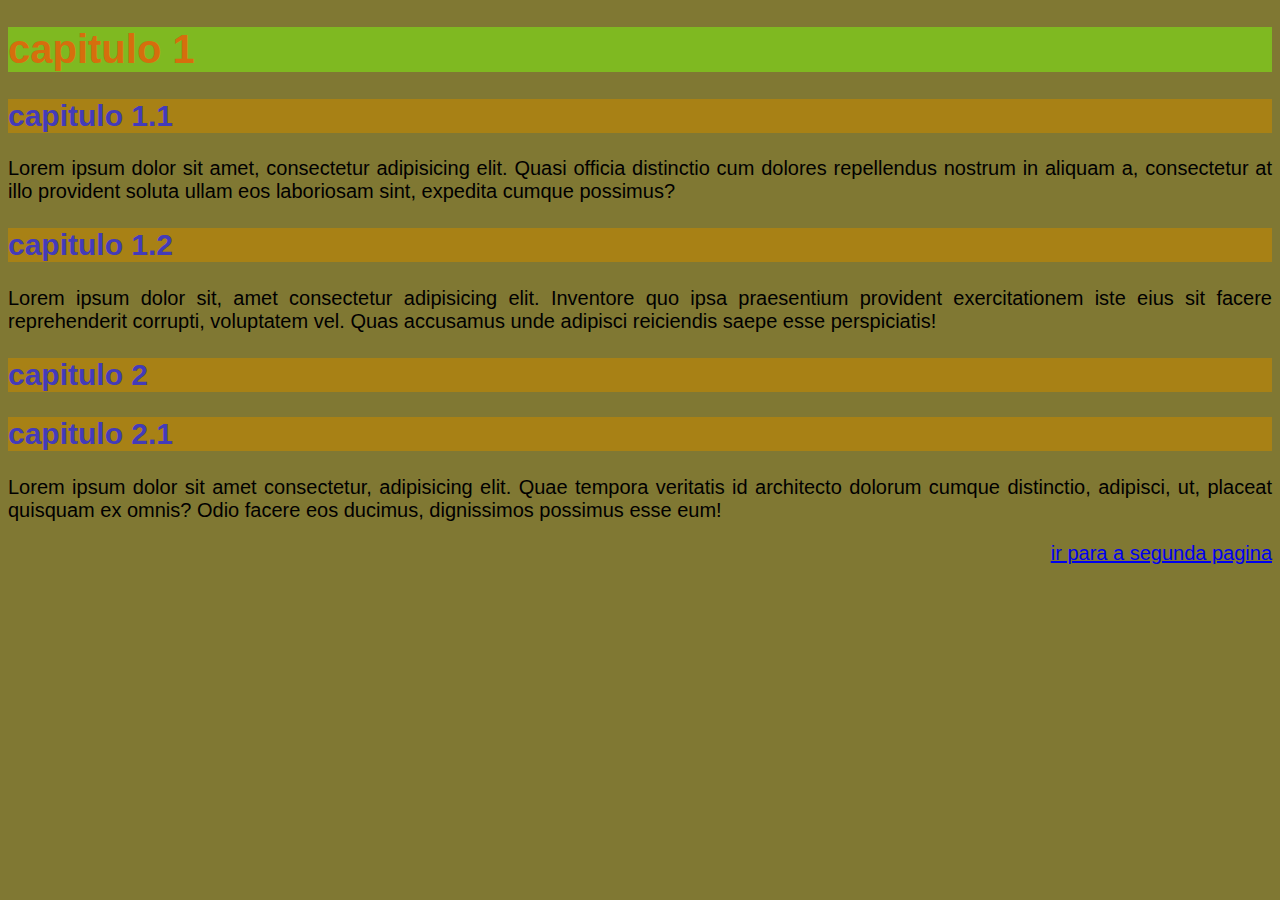
<file: index.html>
<!DOCTYPE html>
<html lang="pt-br">
<head>
    <meta charset="UTF-8">
    <meta name="viewport" content="width=device-width, initial-scale=1.0">
    <title>estio inline</title>
<link rel="stylesheet" href="style.css">
</head>
<body>

    <h1>capitulo 1</h1>

    <h2>capitulo 1.1</h2>
    <p>Lorem ipsum dolor sit amet, consectetur adipisicing elit. Quasi officia distinctio cum dolores repellendus nostrum in aliquam a, consectetur at illo provident soluta ullam eos laboriosam sint, expedita cumque possimus?</p>
   <h2>capitulo 1.2</h2>
    <p>Lorem ipsum dolor sit, amet consectetur adipisicing elit. Inventore quo ipsa praesentium provident exercitationem iste eius sit facere reprehenderit corrupti, voluptatem vel. Quas accusamus unde adipisci reiciendis saepe esse perspiciatis!</p>
    <h2>capitulo 2</h2>
    <h2>capitulo 2.1</h2>
    <p>Lorem ipsum dolor sit amet consectetur, adipisicing elit. Quae tempora veritatis id architecto dolorum cumque distinctio, adipisci, ut, placeat quisquam ex omnis? Odio facere eos ducimus, dignissimos possimus esse eum!</p>

    <p style="text-align: right;"><a href="pagna02.html" target="_self">ir para a segunda pagina</a></p>
</body>
</html>
</file>
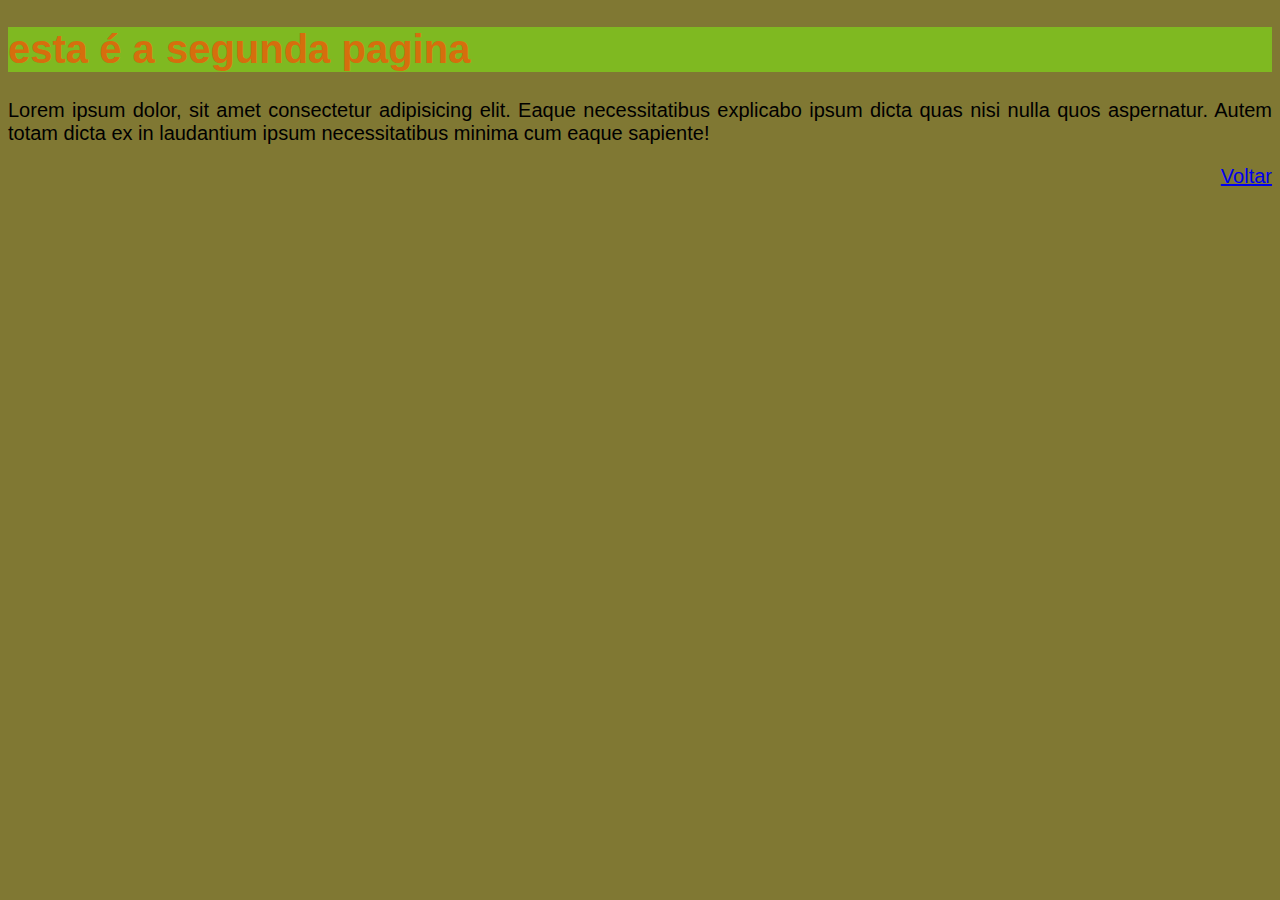
<file: pagna02.html>
<!DOCTYPE html>
<html lang="en">
<head>
    <meta charset="UTF-8">
    <meta name="viewport" content="width=device-width, initial-scale=1.0">
    <title>segunda pagina</title>
    <link rel="stylesheet" href="style.css">
</head>
<body>
    <h1>esta é a segunda pagina</h1>
    <p>Lorem ipsum dolor, sit amet consectetur adipisicing elit. Eaque necessitatibus explicabo ipsum dicta quas nisi nulla quos aspernatur. Autem totam dicta ex in laudantium ipsum necessitatibus minima cum eaque sapiente!</p>
    <p style="text-align:right;"><a href="index.html">Voltar</a></p>
</body>
</html>
</file>
<file: style.css>
@charset"uTF-8";


h2{
    background-color: rgb(168, 129, 21);
    color: rgb(67, 59, 185);
}
h1{ 
    background-color: rgb(127, 185, 33);
    color: rgb(214, 110, 13);
}
p{
    text-align: justify;
   text-align: justify;
}
body{
    font-family: Arial, Helvetica, sans-serif;
background-color: rgb(128, 120, 51);
font-size: 20px;
}
</file>
